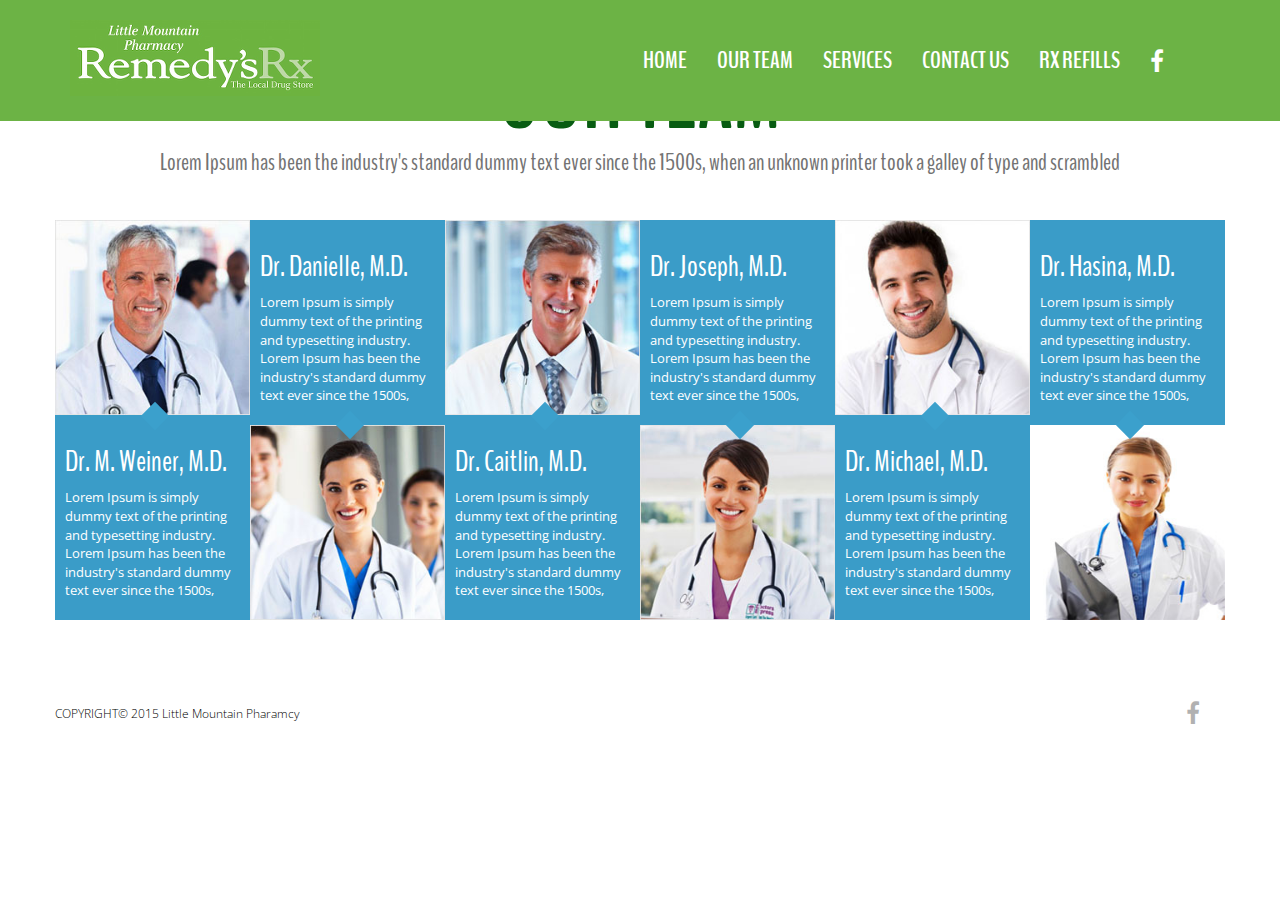
<file: aboutus.html>
<!DOCTYPE html>
<html lang="en"> 
<head>
  <meta charset="UTF-8">
  <meta name="viewport" content="width=device-width, initial-scale=1.0">
    <meta name="description" content="">
    <meta name="author" content="">
  <title>Little Mountain Pharmacy</title>
  <link rel="stylesheet" href="css/font-awesome.min.css">
  <link rel="stylesheet" href="css/bootstrap.min.css">
  <link rel="stylesheet" href="css/style.css">
  <link href='http://fonts.googleapis.com/css?family=Open+Sans:600italic,400,800,700,300' rel='stylesheet' type='text/css'>
  <link href='http://fonts.googleapis.com/css?family=BenchNine:300,400,700' rel='stylesheet' type='text/css'>
  <script src="js/modernizr.js"></script>
  <!--[if lt IE 9]>
      <script src="js/html5shiv.js"></script>
      <script src="js/respond.min.js"></script>
    <![endif]-->

</head>
<body>
  
  <!-- ====================================================
  header section -->
  <header class="top-header">
    <div class="container">
      <div class="row">
        <div class="col-xs-5 header-logo">
          <br>
          <a href="index.html"><img src="img/logo.png" alt="" class="img-responsive logo"></a>
        </div>

        <div class="col-md-7">
          <nav class="navbar navbar-default">
            <div class="container-fluid nav-bar">
              <!-- Brand and toggle get grouped for better mobile display -->
              <div class="navbar-header">
                <button type="button" class="navbar-toggle collapsed" data-toggle="collapse" data-target="#bs-example-navbar-collapse-1">
                  <span class="sr-only">Toggle navigation</span>
                  <span class="icon-bar"></span>
                  <span class="icon-bar"></span>
                  <span class="icon-bar"></span>
                </button>
              </div>

              <!-- Collect the nav links, forms, and other content for toggling -->
              <div class="collapse navbar-collapse" id="bs-example-navbar-collapse-1">
                
                <ul class="nav navbar-nav navbar-right">
                  <li><a class="menu" href="./index.html">Home</a></li>
                  <li><a class="menu" href="./aboutus.html">Our Team</a></li>
                  <li><a class="menu" href="./services.html">Services </a></li>
                  <li><a class="menu" href="./contactus.html">Contact Us</a></li>
                  <li><a class="menu" href="./refills.html">Rx Refills</a></li>
                  <li><a href="https://www.facebook.com/Little-Mountain-Pharmacy-1101350909876662/"><i class="fa fa-facebook"></i></a></li>
                </ul>
              </div><!-- /navbar-collapse -->
            </div><!-- / .container-fluid -->
          </nav>
        </div>
      </div>
    </div>
  </header> <!-- end of header area -->

 <!-- team section -->
  <section class="team" id="team">
    <div class="container">
      <div class="row">
        <div class="team-heading text-center">
          <h2>our team</h2>
          <h4>Lorem Ipsum has been the industry's standard dummy text ever since the 1500s, when an unknown printer took a galley of type and scrambled</h4>
        </div>
        <div class="col-md-2 single-member col-sm-4">
          <div class="person">
            <img class="img-responsive" src="img/member1.jpg" alt="member-1">
          </div>
          <div class="person-detail">
            <div class="arrow-bottom"></div>
            <h3>Dr. M. Weiner, M.D.</h3>
            <p>Lorem Ipsum is simply dummy text of the printing and typesetting industry. Lorem Ipsum has been the industry's standard dummy text ever since the 1500s, </p>
          </div>
        </div>
        <div class="col-md-2 single-member col-sm-4">
          <div class="person-detail">
            <div class="arrow-top"></div>
            <h3>Dr. Danielle, M.D.</h3>
            <p>Lorem Ipsum is simply dummy text of the printing and typesetting industry. Lorem Ipsum has been the industry's standard dummy text ever since the 1500s, </p>
          </div>
          <div class="person">
            <img class="img-responsive" src="img/member2.jpg" alt="member-2">
          </div>
        </div>
        <div class="col-md-2 single-member col-sm-4">
          <div class="person">
            <img class="img-responsive" src="img/member3.jpg" alt="member-3">
          </div>
          <div class="person-detail">
            <div class="arrow-bottom"></div>
            <h3>Dr. Caitlin, M.D.</h3>
            <p>Lorem Ipsum is simply dummy text of the printing and typesetting industry. Lorem Ipsum has been the industry's standard dummy text ever since the 1500s, </p>
          </div>
        </div>
        <div class="col-md-2 single-member col-sm-4">
          <div class="person-detail">
            <div class="arrow-top"></div>
            <h3>Dr. Joseph, M.D.</h3>
            <p>Lorem Ipsum is simply dummy text of the printing and typesetting industry. Lorem Ipsum has been the industry's standard dummy text ever since the 1500s, </p>
          </div>
          <div class="person">
            <img class="img-responsive" src="img/member4.jpg" alt="member-4">
          </div>
        </div>
        <div class="col-md-2 single-member col-sm-4">
          <div class="person">
            <img class="img-responsive" src="img/member5.jpg" alt="member-5">
          </div>
          <div class="person-detail">
            <div class="arrow-bottom"></div>
            <h3>Dr. Michael, M.D.</h3>
            <p>Lorem Ipsum is simply dummy text of the printing and typesetting industry. Lorem Ipsum has been the industry's standard dummy text ever since the 1500s, </p>
          </div>
        </div>
        <div class="col-md-2 single-member col-sm-4">
          <div class="person-detail">
            <div class="arrow-top"></div>
            <h3>Dr. Hasina, M.D.</h3>
            <p>Lorem Ipsum is simply dummy text of the printing and typesetting industry. Lorem Ipsum has been the industry's standard dummy text ever since the 1500s, </p>
          </div>
          <div class="person">
            <img class="img-responsive" src="img/member6.jpg" alt="member-5">
          </div>
        </div>
      </div>
    </div>
  </section><!-- end of team section -->

  <!-- footer starts here -->
  <footer class="footer clearfix">
    <div class="container">
      <div class="row">
        <div class="col-xs-6 footer-para">
          <p>COPYRIGHT&copy; 2015 Little Mountain Pharamcy</p>
        </div>
        <div class="col-xs-6 text-right">
          <a href="https://www.facebook.com/Little-Mountain-Pharmacy-1101350909876662/"><i class="fa fa-facebook"></i></a>
        </div>
      </div>
    </div>
  </footer>

  <!-- script tags
  ============================================================= -->
  <script src="js/jquery-2.1.1.js"></script>
  <script src="http://maps.google.com/maps/api/js?sensor=true"></script>
  <script src="js/gmaps.js"></script>
  <script src="js/smoothscroll.js"></script>
  <script src="js/bootstrap.min.js"></script>
  <script src="js/custom.js"></script>
</body>
</html>
</file>
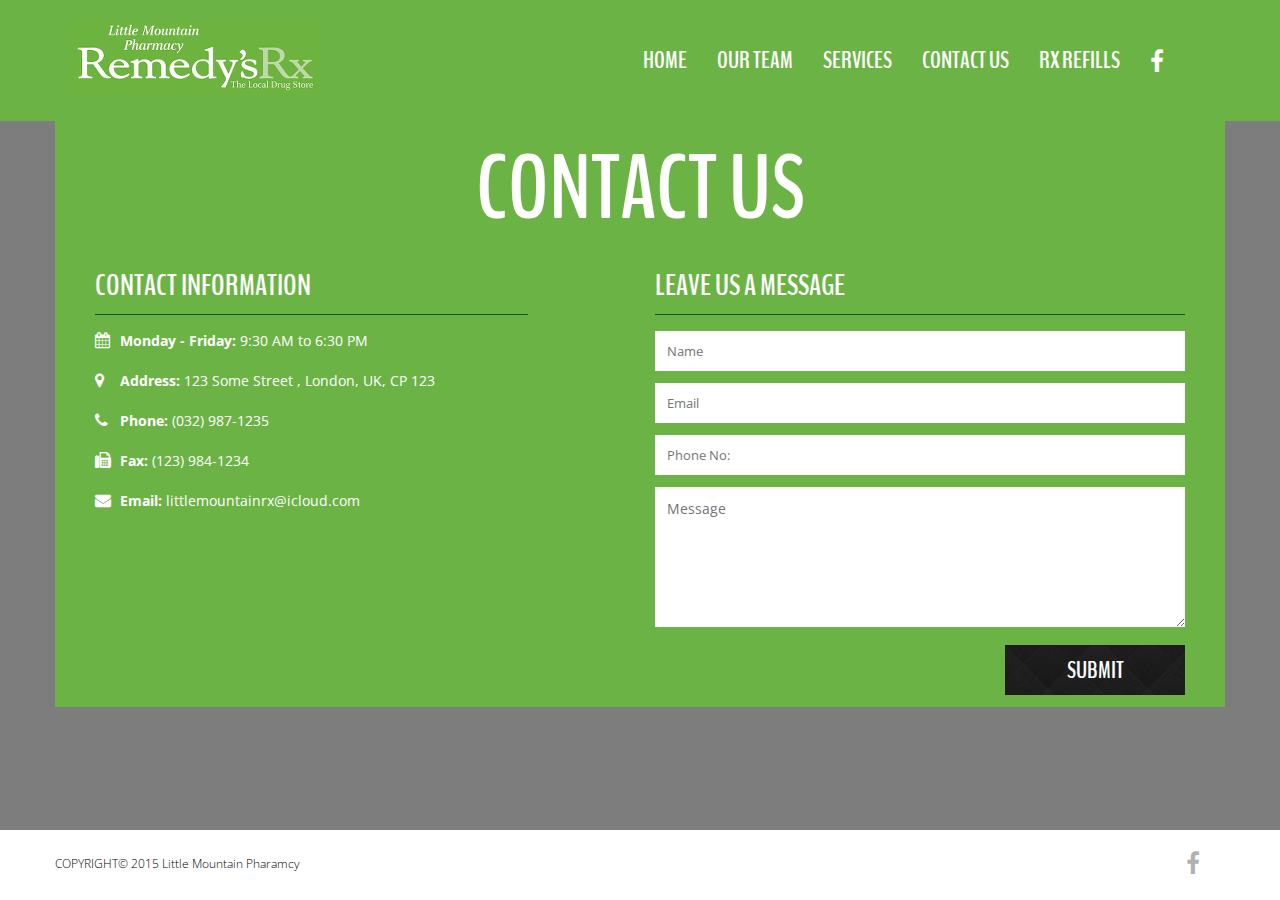
<file: contactus.html>
<!DOCTYPE html>
<html lang="en"> 
<head>
  <meta charset="UTF-8">
  <meta name="viewport" content="width=device-width, initial-scale=1.0">
    <meta name="description" content="">
    <meta name="author" content="">
  <title>Little Mountain Pharmacy</title>
  <link rel="stylesheet" href="css/font-awesome.min.css">
  <link rel="stylesheet" href="css/bootstrap.min.css">
  <link rel="stylesheet" href="css/style.css">
  <link href='http://fonts.googleapis.com/css?family=Open+Sans:600italic,400,800,700,300' rel='stylesheet' type='text/css'>
  <link href='http://fonts.googleapis.com/css?family=BenchNine:300,400,700' rel='stylesheet' type='text/css'>
  <script src="js/modernizr.js"></script>
  <!--[if lt IE 9]>
      <script src="js/html5shiv.js"></script>
      <script src="js/respond.min.js"></script>
    <![endif]-->

</head>
<body>
  
  <!-- ====================================================
  header section -->
  <header class="top-header">
    <div class="container">
      <div class="row">
        <div class="col-xs-5 header-logo">
          <br>
          <a href="index.html"><img src="img/logo.png" alt="" class="img-responsive logo"></a>
        </div>

        <div class="col-md-7">
          <nav class="navbar navbar-default">
            <div class="container-fluid nav-bar">
              <!-- Brand and toggle get grouped for better mobile display -->
              <div class="navbar-header">
                <button type="button" class="navbar-toggle collapsed" data-toggle="collapse" data-target="#bs-example-navbar-collapse-1">
                  <span class="sr-only">Toggle navigation</span>
                  <span class="icon-bar"></span>
                  <span class="icon-bar"></span>
                  <span class="icon-bar"></span>
                </button>
              </div>

              <!-- Collect the nav links, forms, and other content for toggling -->
              <div class="collapse navbar-collapse" id="bs-example-navbar-collapse-1">
                
                <ul class="nav navbar-nav navbar-right">
                  <li><a class="menu" href="./index.html">Home</a></li>
                  <li><a class="menu" href="./aboutus.html">Our Team</a></li>
                  <li><a class="menu" href="./services.html">Services </a></li>
                  <li><a class="menu" href="./contactus.html">Contact Us</a></li>
                  <li><a class="menu" href="./refills.html">Rx Refills</a></li>
                  <li><a href="https://www.facebook.com/Little-Mountain-Pharmacy-1101350909876662/"><i class="fa fa-facebook"></i></a></li>
                </ul>
              </div><!-- /navbar-collapse -->
            </div><!-- / .container-fluid -->
          </nav>
        </div>
      </div>
    </div>
  </header> <!-- end of header area -->

  <!-- map section -->
  <div class="api-map" id="contact">
    <div class="container-fluid">
      <div class="row">
        <div class="col-md-12 map" id="map"></div>
      </div>
    </div>
  </div><!-- end of map section -->

  <!-- contact section starts here -->
  <section class="contact">
    <div class="container">
      <div class="row">
        <div class="contact-caption clearfix">
          <div class="contact-heading text-center">
            <h2>contact us</h2>
          </div>
          <div class="col-md-5 contact-info text-left">
            <h3>contact information</h3>
            <div class="info-detail">
              <ul><li><i class="fa fa-calendar"></i><span>Monday - Friday:</span> 9:30 AM to 6:30 PM</li></ul>
              <ul><li><i class="fa fa-map-marker"></i><span>Address:</span> 123 Some Street , London, UK, CP 123</li></ul>
              <ul><li><i class="fa fa-phone"></i><span>Phone:</span> (032) 987-1235</li></ul>
              <ul><li><i class="fa fa-fax"></i><span>Fax:</span> (123) 984-1234</li></ul>
              <ul><li><i class="fa fa-envelope"></i><span>Email:</span> littlemountainrx@icloud.com</li></ul>
            </div>
          </div>
          <div class="col-md-6 col-md-offset-1 contact-form">
            <h3>leave us a message</h3>

            <form class="form">
              <input class="name" type="text" placeholder="Name">
              <input class="email" type="email" placeholder="Email">
              <input class="phone" type="text" placeholder="Phone No:">
              <textarea class="message" name="message" id="message" cols="30" rows="10" placeholder="Message"></textarea>
              <input class="submit-btn" type="submit" value="SUBMIT">
            </form>
          </div>
        </div>
      </div>
    </div>
  </section><!-- end of contact section -->

  <!-- footer starts here -->
  <footer class="footer clearfix">
    <div class="container">
      <div class="row">
        <div class="col-xs-6 footer-para">
          <p>COPYRIGHT&copy; 2015 Little Mountain Pharamcy</p>
        </div>
        <div class="col-xs-6 text-right">
          <a href="https://www.facebook.com/Little-Mountain-Pharmacy-1101350909876662/"><i class="fa fa-facebook"></i></a>
        </div>
      </div>
    </div>
  </footer>

  <!-- script tags
  ============================================================= -->
  <script src="js/jquery-2.1.1.js"></script>
  <script src="http://maps.google.com/maps/api/js?sensor=true"></script>
  <script src="js/gmaps.js"></script>
  <script src="js/smoothscroll.js"></script>
  <script src="js/bootstrap.min.js"></script>
  <script src="js/custom.js"></script>
</body>
</html>
</file>
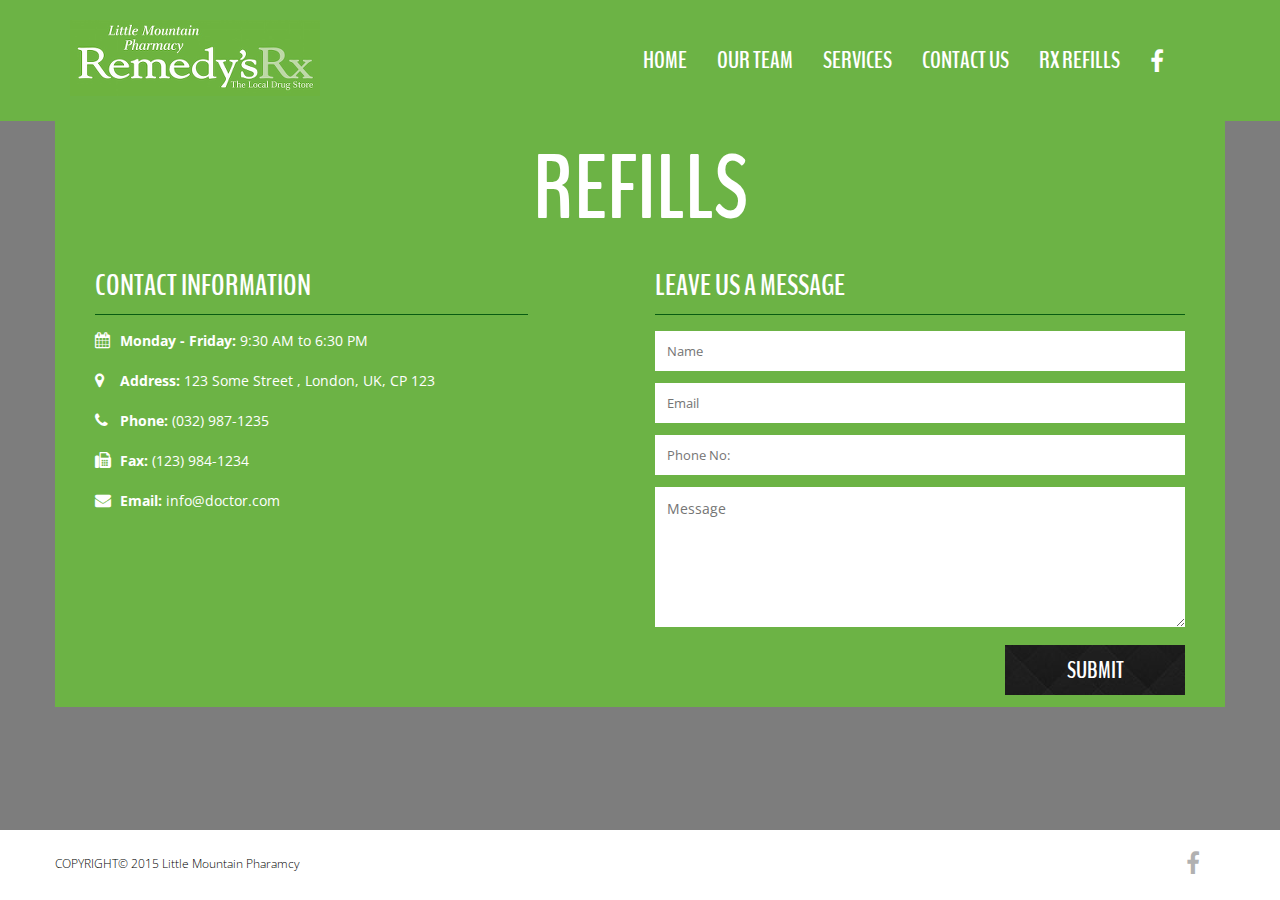
<file: refills.html>
<!DOCTYPE html>
<html lang="en"> 
<head>
  <meta charset="UTF-8">
  <meta name="viewport" content="width=device-width, initial-scale=1.0">
    <meta name="description" content="">
    <meta name="author" content="">
  <title>Little Mountain Pharmacy</title>
  <link rel="stylesheet" href="css/font-awesome.min.css">
  <link rel="stylesheet" href="css/bootstrap.min.css">
  <link rel="stylesheet" href="css/style.css">
  <link href='http://fonts.googleapis.com/css?family=Open+Sans:600italic,400,800,700,300' rel='stylesheet' type='text/css'>
  <link href='http://fonts.googleapis.com/css?family=BenchNine:300,400,700' rel='stylesheet' type='text/css'>
  <script src="js/modernizr.js"></script>
  <!--[if lt IE 9]>
      <script src="js/html5shiv.js"></script>
      <script src="js/respond.min.js"></script>
    <![endif]-->

</head>
<body>
  
  <!-- ====================================================
  header section -->
  <header class="top-header">
    <div class="container">
      <div class="row">
        <div class="col-xs-5 header-logo">
          <br>
          <a href="index.html"><img src="img/logo.png" alt="" class="img-responsive logo"></a>
        </div>

        <div class="col-md-7">
          <nav class="navbar navbar-default">
            <div class="container-fluid nav-bar">
              <!-- Brand and toggle get grouped for better mobile display -->
              <div class="navbar-header">
                <button type="button" class="navbar-toggle collapsed" data-toggle="collapse" data-target="#bs-example-navbar-collapse-1">
                  <span class="sr-only">Toggle navigation</span>
                  <span class="icon-bar"></span>
                  <span class="icon-bar"></span>
                  <span class="icon-bar"></span>
                </button>
              </div>

              <!-- Collect the nav links, forms, and other content for toggling -->
              <div class="collapse navbar-collapse" id="bs-example-navbar-collapse-1">
                
                <ul class="nav navbar-nav navbar-right">
                  <li><a class="menu" href="./index.html">Home</a></li>
                  <li><a class="menu" href="./aboutus.html">Our Team</a></li>
                  <li><a class="menu" href="./services.html">Services </a></li>
                  <li><a class="menu" href="./contactus.html">Contact Us</a></li>
                  <li><a class="menu" href="./refills.html">Rx Refills</a></li>
                  <li><a href="https://www.facebook.com/Little-Mountain-Pharmacy-1101350909876662/"><i class="fa fa-facebook"></i></a></li>
                </ul>
              </div><!-- /navbar-collapse -->
            </div><!-- / .container-fluid -->
          </nav>
        </div>
      </div>
    </div>
  </header> <!-- end of header area -->

  <!-- map section -->
  <div class="api-map" id="contact">
    <div class="container-fluid">
      <div class="row">
        <div class="col-md-12 map" id="map"></div>
      </div>
    </div>
  </div><!-- end of map section -->

  <!-- contact section starts here -->
  <section class="contact">
    <div class="container">
      <div class="row">
        <div class="contact-caption clearfix">
          <div class="contact-heading text-center">
            <h2>REFILLS</h2>
          </div>
          <div class="col-md-5 contact-info text-left">
            <h3>contact information</h3>
            <div class="info-detail">
              <ul><li><i class="fa fa-calendar"></i><span>Monday - Friday:</span> 9:30 AM to 6:30 PM</li></ul>
              <ul><li><i class="fa fa-map-marker"></i><span>Address:</span> 123 Some Street , London, UK, CP 123</li></ul>
              <ul><li><i class="fa fa-phone"></i><span>Phone:</span> (032) 987-1235</li></ul>
              <ul><li><i class="fa fa-fax"></i><span>Fax:</span> (123) 984-1234</li></ul>
              <ul><li><i class="fa fa-envelope"></i><span>Email:</span> info@doctor.com</li></ul>
            </div>
          </div>
          <div class="col-md-6 col-md-offset-1 contact-form">
            <h3>leave us a message</h3>

            <form class="form">
              <input class="name" type="text" placeholder="Name">
              <input class="email" type="email" placeholder="Email">
              <input class="phone" type="text" placeholder="Phone No:">
              <textarea class="message" name="message" id="message" cols="30" rows="10" placeholder="Message"></textarea>
              <input class="submit-btn" type="submit" value="SUBMIT">
            </form>
          </div>
        </div>
      </div>
    </div>
  </section><!-- end of contact section -->

  <!-- footer starts here -->
  <footer class="footer clearfix">
    <div class="container">
      <div class="row">
        <div class="col-xs-6 footer-para">
          <p>COPYRIGHT&copy; 2015 Little Mountain Pharamcy</p>
        </div>
        <div class="col-xs-6 text-right">
          <a href="https://www.facebook.com/Little-Mountain-Pharmacy-1101350909876662/"><i class="fa fa-facebook"></i></a>
        </div>
      </div>
    </div>
  </footer>

  <!-- script tags
  ============================================================= -->
  <script src="js/jquery-2.1.1.js"></script>
  <script src="http://maps.google.com/maps/api/js?sensor=true"></script>
  <script src="js/gmaps.js"></script>
  <script src="js/smoothscroll.js"></script>
  <script src="js/bootstrap.min.js"></script>
  <script src="js/custom.js"></script>
</body>
</html>
</file>
<file: css/style.css>
/*****
*
*
*Author Name : Mostafizur Rahman
*Author URI : http://mostafiz.me/
*Version : 1.1
*Description : This is a responsive HTML & Bootstrap template developed by Mostafizur Rahman
*Template URI : http://mostafiz.me/demo/doctor/
*
*
****/
body{
	margin: 0;
	padding: 0;
	font-family: 'BenchNine', sans-serif;
}
li{
	list-style: none;
}
a:hover, a:visited, a{
	text-decoration: none;
}
h1, h2{
	text-transform: uppercase;
	font-weight: bold;
}

/*header area*/
.top-header{
	background: #6cb345 !important;
	position: fixed;
	width: 100%;
	z-index: 99999;
}
.header-backup{
	width: 20px;
	height: 119px;
	background: transparent;
	margin:auto;
}
.top-header img.logo{
	margin-bottom: 25px;
	margin-top: 0;
	transition:all .5s ease 0s;
  -webkit-transition:all .5s ease 0s;
  -moz-transition:all .5s ease 0s;
  -o-transition:all .5s ease 0s;
  -ms-transition:all .5s ease 0s;
}
.navbar-default {
  background-color: transparent;
  border-color: transparent;
  margin-bottom: 0;
  margin-top: 8px;
  transition:all .5s ease 0s;
  -webkit-transition:all .5s ease 0s;
  -moz-transition:all .5s ease 0s;
  -o-transition:all .5s ease 0s;
  -ms-transition:all .5s ease 0s;
}
.nav-bar{
	margin-top: 27px;
}
.navbar-toggle span{
	color: #fff;
}
ul.nav{
	margin: 0;
	padding: 0;
}
.navbar-default .navbar-nav>li>a {
 	font-size: 24px;
	color: #FFFFFF;
	text-transform: uppercase;
	transition: all .7s ease 0s;
	-webkit-transition: all .7s ease 0s;
	-moz-transition: all .7s ease 0s;
	-o-transition: all .7s ease 0s;
	-ms-transition: all .7s ease 0s;
	padding: 14px 15px;
	font-weight: bold;
}
.navbar-default .navbar-nav>li>a:hover{
	color: #085c12;
}
.navbar-default .navbar-toggle .icon-bar {
  background-color: #000;
}
li a.active{
	color: #085c12 !important;
}
.navbar-default .navbar-toggle {
  border-color: #fff;
  margin-top: 4px;
}

/*slider area*/
.slider-row{
	margin: 0;
	padding: 0;
}
.slider-wrapper{
	margin: 0;
	padding: 0 !important;
	background: #000 !important;
}
.carousel-caption h1{
	font-size: 157px;
	color: #fff;
	text-transform: uppercase;
	margin-bottom: 0;
}
.carousel-caption p{
	font-size: 40px;
	color: #fff;
	text-transform: uppercase;
	font-weight: bold;
	margin-top: 0;
}
.carousel-caption button{
	width: 240px;
	height: 60px;
	background: #6cb345;
	color: #fff;
	font-size: 30px;
	text-transform: uppercase;
	border:0;
	transition:all .5s ease 0s;
	-webkit-transition:all .5s ease 0s;
	-moz-transition:all .5s ease 0s;
	-o-transition:all .5s ease 0s;
	-ms-transition:all .5s ease 0s;
}
.carousel-caption button:hover{
	background: #085c12;
}
.carousel-control{
	width: 5%;
}
.carousel-inner{
	background: -webkit-linear-gradient(left, #000 , blue); /* For Safari 5.1 to 6.0 */
	background: -o-linear-gradient(left, #000, blue); /* For Opera 11.1 to 12.0 */
	background: -moz-linear-gradient(left, #000, blue); /* For Firefox 3.6 to 15 */
	background: linear-gradient(to left, #000 , blue); /* Standard syntax */
}
.item{
	position: relative;
}
.carousel-caption {
	position: absolute;
	text-align: left;
	left: 12%;
    line-height: 1;
    top: 50%;
    margin-top: -100px;
}
.carousel-control .glyphicon-chevron-left, .carousel-control .icon-prev {
  font-size: 18px;
  padding: 5px;
  background: #fff;
  border-radius: 50%;
  color: transparent;
  margin-left: 0;
  margin-top: 50px;
}
.carousel-control .glyphicon-chevron-right, .carousel-control .icon-next {
  font-size: 18px;
  padding: 5px;
  background: #fff;
  border-radius: 50%;
  color: transparent;
  margin-right: 0;
  margin-top: 50px;
}

/*about area*/
.about h2{
	font-size: 90px;
	color: #6cb345;
	margin-top: 50px;
}
.about h4{
	font-size: 24px;
	color: #737373;
	margin-bottom: 45px;
}
.about-img img{
	width: 100%;
}
.single-about-detail{
	position: relative;
}
.pentagon-text h1{
	font-size: 60px;
	color: #383838;
	margin-top: 0;
	transition: all .7s ease 0s;
	-webkit-transition: all .7s ease 0s;
	-moz-transition: all .7s ease 0s;
	-o-transition: all .7s ease 0s;
	-ms-transition: all .7s ease 0s;
	position: absolute;
	  left: 15%;
	  width: 50px;
	  top: -6%;
}
.pentagon-text {
  width: 70px;
  height: 52px;
  background: #fff;
  position: relative;
   top: -30px;
  left: 43%;
}
.pentagon-text:before {
  content: "";
  position: absolute;
  top: -15px;
  left: 0;
  width: 0;
  height: 0;
  border-left: 34px solid transparent;
  border-right: 35px solid transparent;
  border-bottom: 15px solid #fff;
}
.pentagon-text:after {
  content: "";
  position: absolute;
  bottom: -15px;
  left: 0;
  width: 0;
  height: 0px;
  border-left: 36px solid transparent;
  border-right: 34px solid transparent;
  border-top: 15px solid #fff;
}
.about-details{
	background: #6cb345;
	border-top: 2px solid #fff;
	transition: all .7s ease 0s;
	-webkit-transition: all .7s ease 0s;
	-moz-transition: all .7s ease 0s;
	-o-transition: all .7s ease 0s;
	-ms-transition: all .7s ease 0s;
}
.about-details h3{
	font-size: 36px;
	color: #fff;
	margin-top: 0;
}
.about-details p{
	font-size: 13px;
	color: #fff;
	font-family: 'Open Sans', sans-serif;
	padding: 0 25px;
	padding-bottom: 30px;
}
.single-about-detail:hover .about-details{
	background: #085c12;
}
.single-about-detail:hover .pentagon-text h1{
	color: #085c12;
}

/*service area*/
.service{
	background: url(../img/pattern.jpg);
	background-repeat: repeat-y;
	margin-top: 40px;
}
.service h2{
	font-size: 90px;
	color: #fff;
	margin-top: 70px;
	margin-bottom: 0;
}
.service h4{
	font-size: 24px;
	color: #fff;
	margin-top: 0;
	margin-bottom: 70px;
	display: block;
}
.single-service-img {
  width: 205px;
  height: 125px;
  background: #fff;
  position: relative;
  left: 50%;
  margin-left: -100px;
}
.single-service-img:before {
  content: "";
  position: absolute;
  top: -42px;
  left: 0;
  width: 0;
  height: 0;
  border-left: 102px solid transparent;
  border-right: 104px solid transparent;
  border-bottom: 42px solid #fff;
}
.single-service-img:after {
  content: "";
  position: absolute;
  bottom: -42px;
  left: 0;
  width: 0;
  height: 0;
  border-left: 102px solid transparent;
  border-right: 102px solid transparent;
  border-top: 42px solid #fff;
  z-index: 10;
}
.service-img {
  width: 200px;
  height: 123px;
  background: #085c12;
  position: relative;
  top: 1px;
  left: 2px;
}
.service-img:before {
  content: "";
  position: absolute;
  top: -40px;
  left: 0;
  width: 0;
  height: 0;
  border-left: 100px solid transparent;
  border-right: 100px solid transparent;
  border-bottom: 40px solid #085c12;
}
.service-img:after {
  content: "";
  position: absolute;
  bottom: -39px;
  left: 0;
  width: 0;
  height: 0;
  border-left: 100px solid transparent;
  border-right: 100px solid transparent;
  border-top: 40px solid #6cb345;
  z-index: 999;
}
.single-service h3{
	margin-top: 60px;
	color: #fff;
	padding-bottom: 90px;
}
.service-img img.heart{
	left: 20%;
	top: 18%;
}
.service-img img.brain{
	left: 26%;
	top: 11%;
}
.service-img img.knee{
	left: 38%;
}
.service-img img.bone{
	left: 25%;
	top: 14%;
}
.service-img img{
	position: absolute;
}

/*team section*/
.team{
	padding-bottom: 60px;
}
.team h2{
	font-size: 90px;
	color: #085c12;
	margin-top: 50px;
	margin-bottom: 0;
}
.team h4{
	font-size: 24px;
	color: #737373;
	margin-top: 0;
	margin-bottom: 45px;
}
.single-member{
	margin: 0;
	padding: 0;
}
.person img{
	width: 100%;
}
.person-detail{
	padding:10px;
	background: #3a9cc8;
	position: relative;
	transition: all .7s ease 0s;
	-webkit-transition: all .7s ease 0s;
	-moz-transition: all .7s ease 0s;
	-o-transition: all .7s ease 0s;
	-ms-transition: all .7s ease 0s;
}
.arrow-top{
	position: absolute;
	width: 20px;
	height: 20px;
	background: #3ba0cc;
	transform:rotate(45deg);
	-webkit-transform:rotate(45deg);
	-moz-transform:rotate(45deg);
	-o-transform:rotate(45deg);
	-ms-transform:rotate(45deg);
	bottom: -10px;
  	left: 46%;
  	transition: all .7s ease 0s;
	-webkit-transition: all .7s ease 0s;
	-moz-transition: all .7s ease 0s;
	-o-transition: all .7s ease 0s;
	-ms-transition: all .7s ease 0s;
}
.arrow-bottom{
	position: absolute;
	width: 20px;
	height: 20px;
	background: #3ba0cc;
	transform:rotate(45deg);
	-webkit-transform:rotate(45deg);
	-moz-transform:rotate(45deg);
	-o-transform:rotate(45deg);
	-ms-transform:rotate(45deg);
	top: -9px;
  	left: 46%;
  	transition: all .7s ease 0s;
	-webkit-transition: all .7s ease 0s;
	-moz-transition: all .7s ease 0s;
	-o-transition: all .7s ease 0s;
	-ms-transition: all .7s ease 0s;
}
.person-detail h3{
	font-size: 30px;
	color: #fff;
}
.person-detail p{
	font-size: 13px;
	color: #fff;
	font-family: 'Open Sans', sans-serif;
}
.single-member:hover .person-detail{
	background: #2a2a2a;
}
.single-member:hover .arrow-top{
	background: #2a2a2a;
}
.single-member:hover .arrow-bottom{
	background: #2a2a2a;
}

/*contact section*/
.contact-caption{
	background: #6cb345;
}
.contact-heading h2{
	color: #fff;
	font-size: 90px;
}
.contact-info{
	padding-left: 40px;
}
.contact-info h3{
	padding-left: 0;
	font-size: 30px;
	color: #fff;
	text-transform: uppercase;
	font-weight: bold;
	border-bottom: 1px solid #085c12;
	padding-bottom: 12px;
	margin-bottom: 0;
}
.contact-form h3{
	padding-left: 0;
	font-size: 30px;
	color: #fff;
	text-transform: uppercase;
	font-weight: bold;
	border-bottom: 1px solid #085c12;
	padding-bottom: 12px;
	margin-bottom: 0;
}
.contact-info ul{
	margin: 0;
	padding: 0;
}
.contact-info ul li{
	font-family: 'Open Sans', sans-serif;
	font-size: 14px;
	color: #fff;
}
.contact-info i.fa{
	font-size: 16px;
  	padding-right: 12px;
  	width: 25px;
  	height: 38px;
}
.contact-info ul li span{
	font-weight: bold;
}
.contact-form input{
	width: 100%;
	height: 40px;
	background: #fff;
	font-size: 13px;
	color: #084a5c;
	font-family: 'Open Sans', sans-serif;
	padding: 12px;
	border:0;
	margin-bottom: 12px;
}
.contact-form textarea{
	font-family: 'Open Sans', sans-serif;
	padding:12px;
	width: 100%;
	height: 140px;
	border:0;
	margin-bottom: 12px;
}
.info-detail{
	border-top: 1px solid #6cb345;
	padding-top: 15px;
}
.form{
	border-top: 1px solid #6cb345;
	padding-top: 15px;
	text-align: right;
}
.contact-form input.submit-btn{
	width: 180px;
	height: 50px;
	float: right;
	font-size: 24px;
	color: #fff;
	background: url(../img/btn-bg.jpg);
	background-repeat: no-repeat;
	padding: 0;
	font-family: 'BenchNine', sans-serif;
	font-weight: bold;
}
.contact-form{
	padding-right: 40px;
}

/*gmap*/
#map{
	height: 830px;
}
.map{
	position: relative;
	overflow: hidden;
}
.contact{
	position: absolute;
	width: 100%;
	height: 830px;
	margin-top: 0px;
	left: 0;
	margin-top: -830px;
	background: rgba(0, 0, 0, 0.51);
}
.contact-caption{
	margin-top: 120px;
}

/*footer*/
.footer-para{
	margin: 0;
	padding: 0;
}
.footer p{
	font-size: 12px;
	color: #000;
	font-family: 'Open Sans', sans-serif;
	font-weight: 300;
	margin: 0;
	padding: 25px 0;
}
.footer a i.fa{
	font-size: 24px;
	color: #b1b1b1;
	padding: 22px 10px;
}
.footer a i.fa:hover{
	color: #085c12;
}
.carousel-inner{
	position: relative;
}

/*======================css for carousel=========================*/
.carousel-fade .carousel-inner .item {
  opacity: 0;
  transition-property: opacity;
}

.carousel-fade .carousel-inner .active {
  opacity: 1;
}

.carousel-fade .carousel-inner .active.left,
.carousel-fade .carousel-inner .active.right {
  left: 0;
  opacity: 0;
  z-index: 1;
}

.carousel-fade .carousel-inner .next.left,
.carousel-fade .carousel-inner .prev.right {
  opacity: 1;
}

.carousel-fade .carousel-control {
  	z-index: 2;
    opacity: 1;
    background-image: linear-gradient(to right,rgba(0,0,0,.0001) 0,rgba(0, 0, 0, 0) 100%);
}
@media all and (transform-3d), (-webkit-transform-3d) {
    .carousel-fade .carousel-inner > .item.next,
    .carousel-fade .carousel-inner > .item.active.right {
      opacity: 0;
      -webkit-transform: translate3d(0, 0, 0);
              transform: translate3d(0, 0, 0);
    }
    .carousel-fade .carousel-inner > .item.prev,
    .carousel-fade .carousel-inner > .item.active.left {
      opacity: 0;
      -webkit-transform: translate3d(0, 0, 0);
              transform: translate3d(0, 0, 0);
    }
    .carousel-fade .carousel-inner > .item.next.left,
    .carousel-fade .carousel-inner > .item.prev.right,
    .carousel-fade .carousel-inner > .item.active {
      opacity: 1;
      -webkit-transform: translate3d(0, 0, 0);
              transform: translate3d(0, 0, 0);
    }
}

/* just for demo purpose */
    html,
    body,
    .carousel,
    .carousel-inner,
    .carousel-inner .item {
      height: 100%;
    }


/******************************
responsive area
********************************/

@media (min-width: 1200px) {
	.carousel.slide.carousel-fade {
	  width: 1170px;
	  margin: 0 auto;
	}

}

@media (max-width: 1200px) {
	.carousel.slide.carousel-fade {
	  width: 100%;
	}

}

/* md */
@media (min-width: 992px) and (max-width: 1199px) {
	.navbar-default .navbar-nav>li>a {
	  font-size: 20px;
	  padding: 14px 12px;
	}
	.carousel-caption h1 {
  		font-size: 120px;
  	}
  	.carousel-caption p {
  		font-size: 32px;
  	}
  	.carousel-caption button {
	  width: 215px;
	  height: 55px;
	  font-size: 26px;
	}
	h2 {
  		font-size: 75px !important;
  	}
  	h4 {
  		font-size: 22px !important;
  	}
  	.person-detail h3 {
  		font-size: 26px;
  	}
  	.person-detail p {
  		font-size: 12px;
  	}

}

/* sm */
@media (min-width: 768px) and (max-width: 991px) {
	.navbar-default .navbar-nav>li>a {
	  font-size: 16px;
	  padding: 10px 8px;
	}
	.carousel-caption h1 {
  		font-size: 90px;
  	}
  	.carousel-caption p {
  		font-size: 30px;
  	}
  	.carousel-caption button {
		 width: 180px;
		 height: 50px;
		 background: #6cb345;
		 color: #fff;
		 font-size: 22px;
	}
	h2 {
  		font-size: 70px !important;
  	}
  	h4 {
  		font-size: 18px !important;
  	}
  	#map{
		height: 1050px;
	}
	.contact{
		margin-top:-1050px;
		height: 1050px;
	}
	.contact-caption {
	 margin-top: 110px;
	}
}

/* xs */
@media (min-width: 480px) and (max-width: 767px) {
	.header-logo img{
	  margin-top: 20px;
	}
	.navbar-default .navbar-nav>li>a {
	  font-size: 20px;
	}
	.carousel-caption {
	    margin-top: -110px;
	}
	.carousel-caption h1 {
  		font-size: 75px;
  	}
  	.carousel-caption p {
  		font-size: 25px;
  	}
  	.carousel-caption button {
	  width: 160px;
	  height: 40px;
	  font-size: 20px;
	}
	#map{
		height: 1120px;
	}
	.contact{
		height: 1120px;
		margin-top: -1120px;
	}
	h2 {
	  font-size: 70px !important;
	}
	h4{
  		font-size: 21px !important;
  	}
	.contact-info ul {
	  margin-left: 4px;
	}
	.contact-info i.fa {
	  width: 25px;
	}
	.contact-caption {
	  margin-top: 140px;
	}
}

/* XS Portrait */
@media (max-width: 479px) {
	.top-header img.logo {
	  margin: 0 10px 20px 10px;
	}
	.navbar-default .navbar-toggle {
		 border-color: #fff;
		 margin-top: -7px;
		 right: 10%;
	}
	.navbar-default .navbar-nav>li>a {
	  font-size: 16px;
	  text-align: left;
	}
	.header-backup{
		  height: 80px;
	}
	.carousel-caption {
	    margin-top: -60px;
	}
	.carousel-caption h1 {
  		  font-size: 20px;
  	}
  	.carousel-caption p {
  		font-size: 12px;
  	}
	.carousel-caption button {
	  width: 90px;
	  height: 23px;
	  font-size: 16px;
	}
	.carousel-control .glyphicon-chevron-right, .carousel-control .icon-next {
	  margin-top: 30px;
	}
	.carousel-control .glyphicon-chevron-left, .carousel-control .icon-prev {
	  margin-top: 30px;
	}
	.about h2 {
	  font-size: 50px;
	  color: #6cb345;
	  margin-top: 30px;
	}
	.service h2 {
	  font-size: 50px;
	  margin-top: 40px;
	}
	.team h2 {
	  font-size: 50px;
	  margin-top: 40px;
	}
	h4 {
	  font-size: 18px !important;
	}
	.contact-caption{
		margin-top: 38%;
	}
	#map{
		height: 950px;
	}
	.contact{
		height: 950px;
		margin-top: -950px;
	}
	.contact-heading h2 {
	  font-size: 50px;
	  text-align: left;
	  margin-left: 15px;
	}
	.contact-info h3 {
	  margin-left: 8px;
	  font-size: 25px;
	  padding-bottom: 8px;
	}
	.info-detail {
	  margin-left: 8px;
	}
	.contact-info ul li {
	  font-size: 10px;
	}
	.contact-info i.fa {
	  font-size: 13px;
	  width: 20px;
	  height: 18px;
	}
	.contact-info, .contact-form{
		padding: 10px;
	}
	.contact-form h3 {
	  font-size: 25px;
	  padding-bottom: 8px;
	  margin-bottom: 0;
	  margin-right: 0px;
	}
	.footer a i.fa {
	  font-size: 18px;
	  padding: 25px 7px;
	}
	.footer p {
  		font-size: 10px;
  	}
}
</file>
